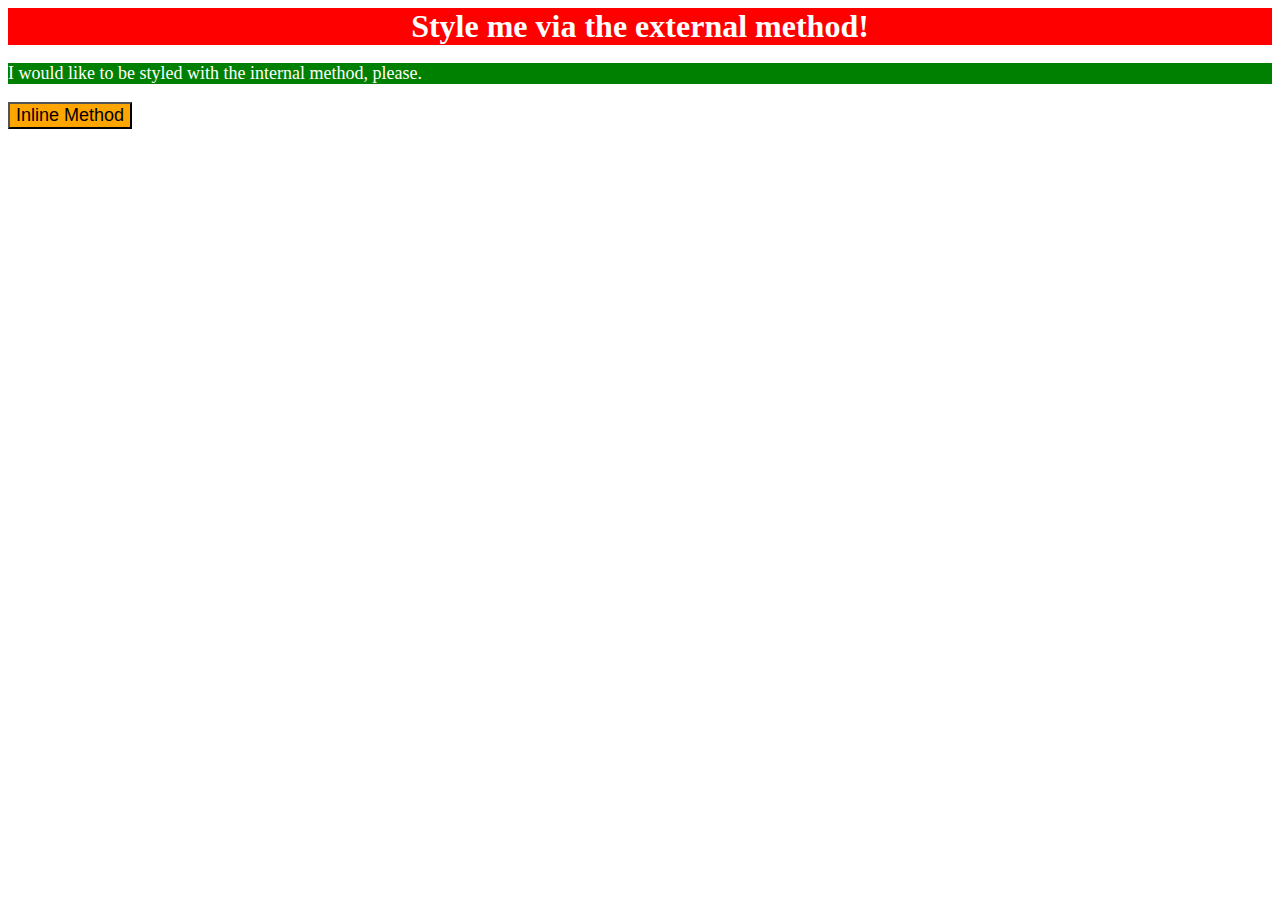
<file: foundations/01-css-methods/index.html>
<!DOCTYPE html>
<html lang="en">
  <head>
    <meta charset="UTF-8">
    <meta http-equiv="X-UA-Compatible" content="IE=edge">
    <meta name="viewport" content="width=device-width, initial-scale=1.0">
    <style>
      p {
        color:white;  
        background-color: green;
        font-size: 18px;
      }
    </style>

    <link rel="stylesheet" href="styles.css">
    <title>Methods for Adding CSS</title>
  </head>
  <body>
    <div>Style me via the external method!</div>
    <p>I would like to be styled with the internal method, please.</p>
    <button style="font-size: 18px    ; background-color: orange;">Inline Method</button>
  </body>
</html>
</file>
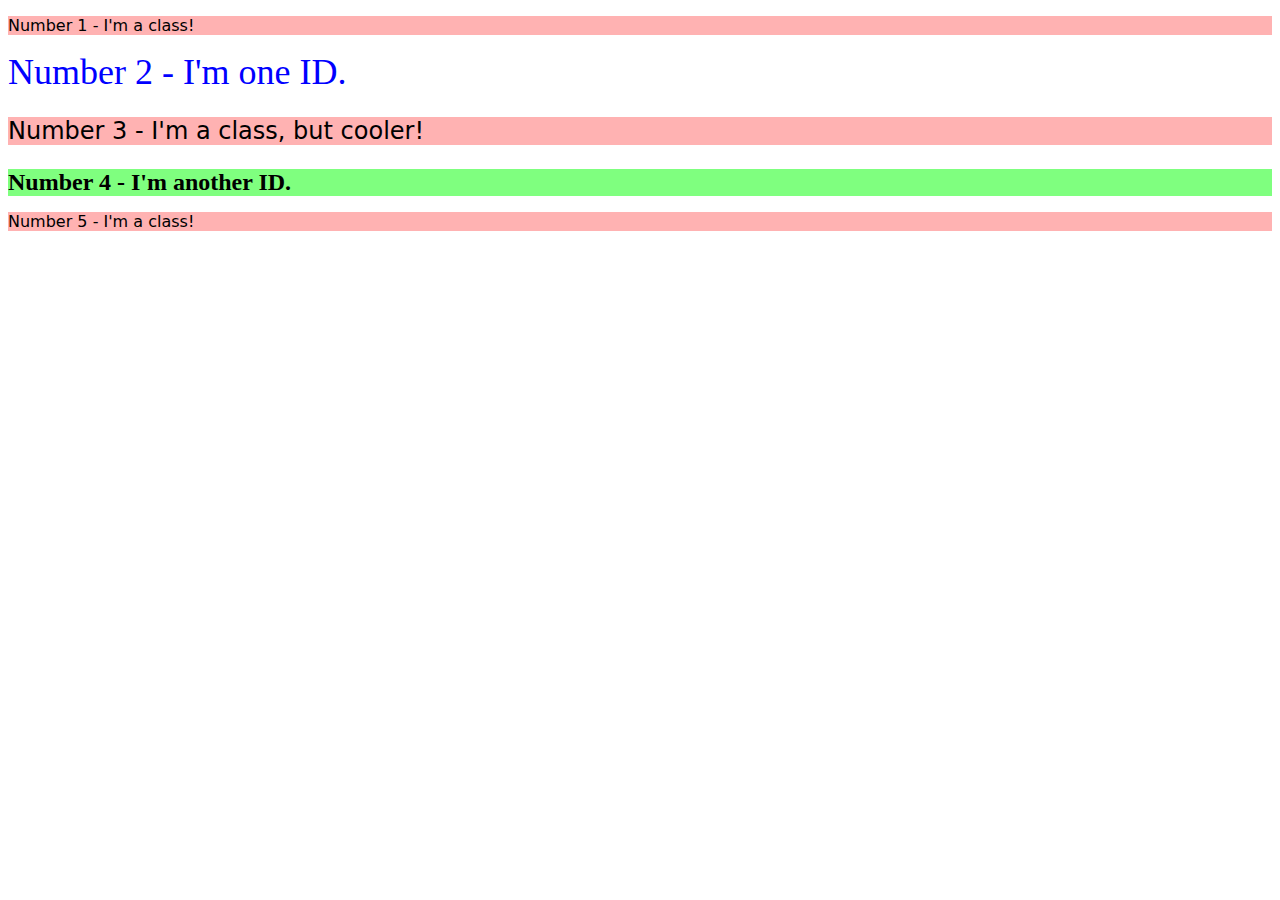
<file: foundations/02-class-id-selectors/index.html>
<!DOCTYPE html>
<html lang="en">
  <head>
    <meta charset="UTF-8">
    <meta http-equiv="X-UA-Compatible" content="IE=edge">
    <meta name="viewport" content="width=device-width, initial-scale=1.0">
    <title>Class and ID Selectors</title>
    <link rel="stylesheet" href="style.css">
  </head>
  <body>
    <p class="first">Number 1 - I'm a class!</p>
    <div class = "second">Number 2 - I'm one ID.</div>
    <p class = "third">Number 3 - I'm a class, but cooler!</p>
    <div class = "fourth">Number 4 - I'm another ID.</div>
    <p class = "fifth">Number 5 - I'm a class!</p>
  </body>
</html>
</file>
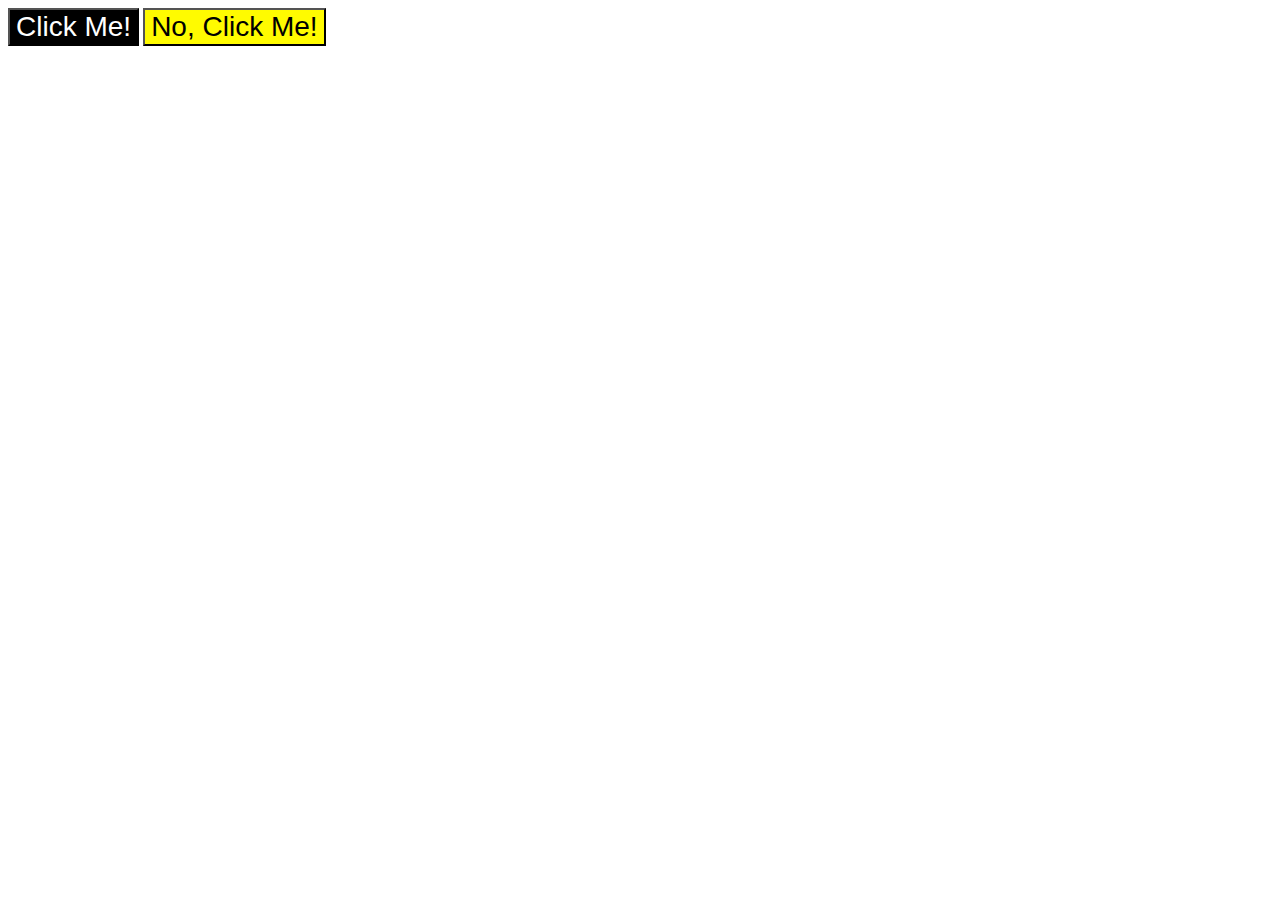
<file: foundations/03-grouping-selectors/index.html>
<!DOCTYPE html>
<html lang="en">
  <head>
    <meta charset="UTF-8">
    <meta http-equiv="X-UA-Compatible" content="IE=edge">
    <meta name="viewport" content="width=device-width, initial-scale=1.0">
    <title>Grouping Selectors</title>
    <link rel="stylesheet" href="style.css">
  </head>
  <body>
    <button class="buttonOne">Click Me!</button>
    <button class="buttonTwo">No, Click Me!</button>
  </body>
</html>
</file>
<file: foundations/01-css-methods/styles.css>
div {
    color: white;
    background-color: red;
    font-size: 32px;
    text-align: center;
    font-weight: bold;
}
</file>
<file: foundations/02-class-id-selectors/style.css>
.first,
.third,
.fifth {
    background-color: rgba(255, 0, 0, 0.3);
    font-family: "Verdana","DejaVu Sans",sans-serif;

}

.second {
    color: rgb(0, 0, 255);
    font-size: 36px;

}

.third {    
    font-size: 24px;
}

.fourth {
    font-weight: bold;
    background-color: rgba(0, 255, 0, 0.5); 
    font-size: 24px;

}
</file>
<file: foundations/03-grouping-selectors/style.css>
.buttonOne,
.buttonTwo {
    font-size: 28px;
    font-family: Helvetica, "Times New Roman", sans-serif;
}

.buttonOne {
    background-color: black;
    color: rgb(255, 255, 255);

}

.buttonTwo {
    background-color: rgb(255, 251, 0);
}
</file>
